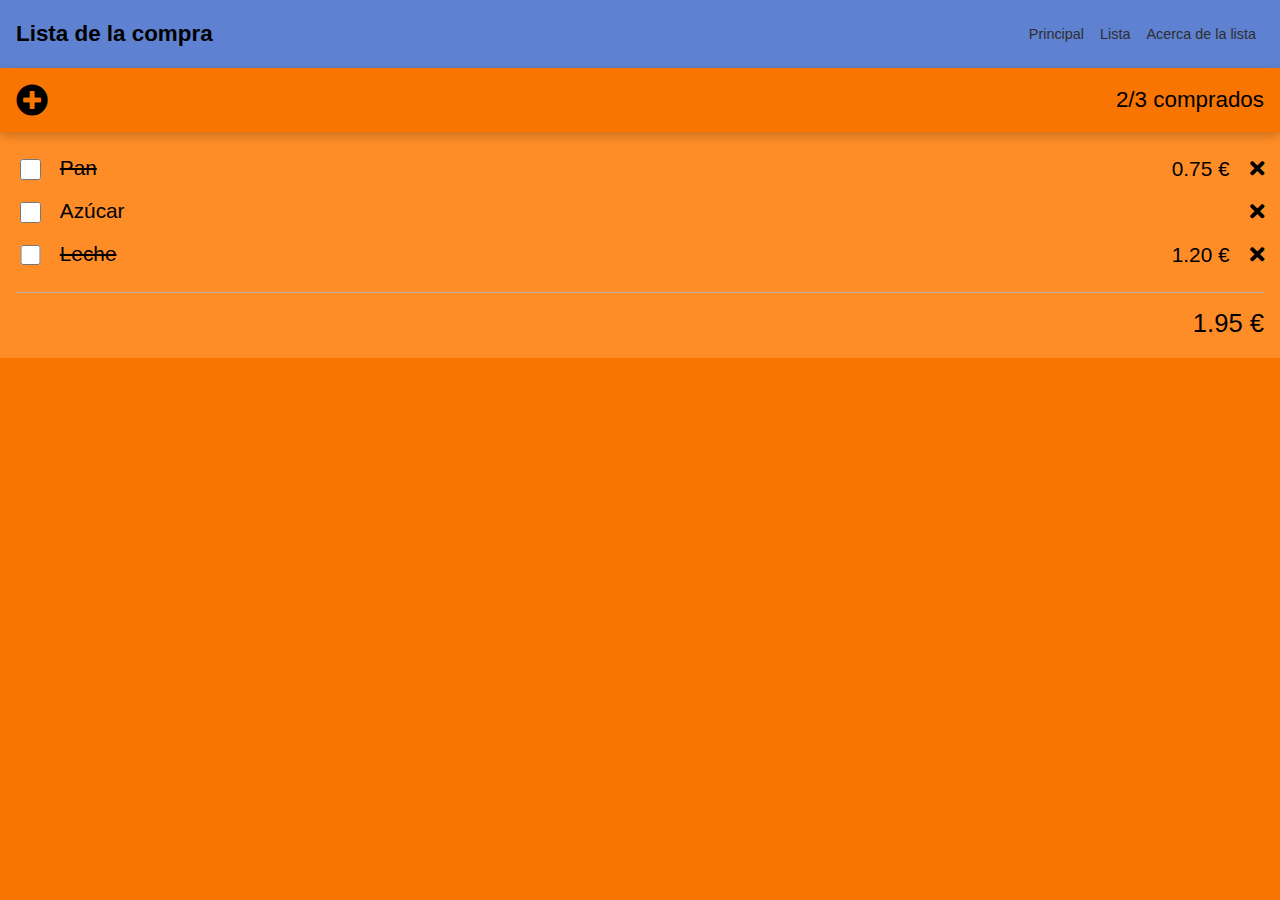
<file: index.html>
<!DOCTYPE html>
<html lang="en">
  <head>
    <meta charset="UTF-8" />
    <meta name="viewport" content="width=device-width, initial-scale=1.0" />
    <meta name="description" content="" />
    <link
      rel="stylesheet"
      href="https://cdnjs.cloudflare.com/ajax/libs/font-awesome/5.15.4/css/all.min.css"
      integrity="sha512-1ycn6IcaQQ40/MKBW2W4Rhis/DbILU74C1vSrLJxCq57o941Ym01SwNsOMqvEBFlcgUa6xLiPY/NS5R+E6ztJQ=="
      crossorigin="anonymous"
      referrerpolicy="no-referrer"
    />
    <link rel="stylesheet" type="text/css" href="styles.css" />
    <title>Carrito Compra</title>
  </head>
  <body>
    <div class="cart__container">
      <header class="cart__header">
        <h1 class="cart__title">Lista de la compra</h1>
        <ul class="cart__header__menu">
          <li class="cart__header__menu__item">
            <a href="#" class="menu__link">Principal</a>
          </li>
          <li class="cart__header__menu__item">
            <a href="#" class="menu__link">Lista</a>
          </li>
          <li class="cart__header__menu__item">
            <a href="#" class="menu__link">Acerca de la lista</a>
          </li>
        </ul>
      </header>
      <main class="cart__order__container">
        <section class="cart__order__status">
          <a href="editproduct.html"
            ><i class="cart__order__status__icon fas fa-plus-circle"> </i
          ></a>
          <h2 class="order-status__accumulated">2/3 comprados</h2>
        </section>
        <section class="order-list">
          <ul class="order-list__container">
            <li class="item">
              <div class="item__product">
                <input type="checkbox" class="item__product__cb" />
                <h2 class="item__product__name item__product__name--removed">
                  Pan
                </h2>
              </div>
              <div class="item__price">
                <span class="item__price__amount">0.75 €</span>
                <i class="remove__icon fas fa-times"></i>
              </div>
            </li>
            <li class="item">
              <div class="item__product">
                <input type="checkbox" class="item__product__cb" />
                <h2 class="item__product__name">Azúcar</h2>
              </div>
              <div class="item__price">
                <span class="item__price__amount"></span>
                <i class="remove__icon fas fa-times"></i>
              </div>
            </li>
            <li class="item">
              <div class="item__product">
                <input type="checkbox" class="item__product__cb" />
                <h2 class="item__product__name item__product__name--removed">
                  Leche
                </h2>
              </div>
              <div class="item__price">
                <span class="item__price__amount">1.20 €</span>
                <i class="remove__icon fas fa-times"></i>
              </div>
            </li>
          </ul>
          <p class="order-list__total">1.95 €</p>
        </section>
      </main>
    </div>
  </body>
</html>
</file>
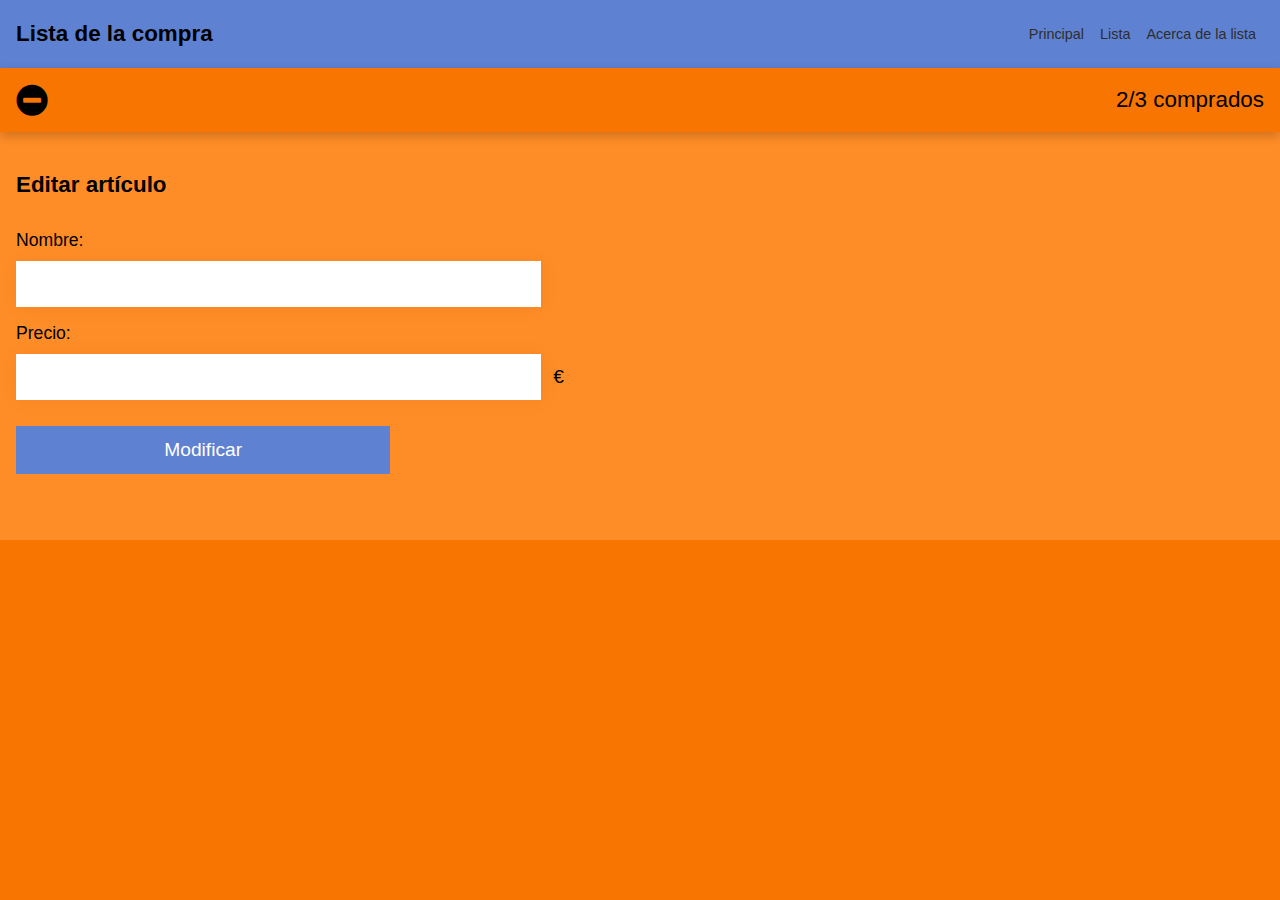
<file: editproduct.html>
<!DOCTYPE html>
<html lang="en">
  <head>
    <meta charset="UTF-8" />
    <meta name="viewport" content="width=device-width, initial-scale=1.0" />
    <meta name="description" content="" />
    <link
      rel="stylesheet"
      href="https://cdnjs.cloudflare.com/ajax/libs/font-awesome/5.15.4/css/all.min.css"
      integrity="sha512-1ycn6IcaQQ40/MKBW2W4Rhis/DbILU74C1vSrLJxCq57o941Ym01SwNsOMqvEBFlcgUa6xLiPY/NS5R+E6ztJQ=="
      crossorigin="anonymous"
      referrerpolicy="no-referrer"
    />
    <link rel="stylesheet" type="text/css" href="styles.css" />
    <title>Carrito Compra</title>
  </head>
  <body>
    <div class="cart__container">
      <header class="cart__header">
        <h1 class="cart__title">Lista de la compra</h1>
        <ul class="cart__header__menu">
          <li class="cart__header__menu__item">
            <a href="#" class="menu__link">Principal</a>
          </li>
          <li class="cart__header__menu__item">
            <a href="#" class="menu__link">Lista</a>
          </li>
          <li class="cart__header__menu__item">
            <a href="#" class="menu__link">Acerca de la lista</a>
          </li>
        </ul>
      </header>
      <main class="cart__order__container">
        <section class="cart__order__status">
          <a href="/index.html"
            ><i class="cart__order__status__icon fas fa-minus-circle"> </i
          ></a>
          <h2 class="order-status__accumulated">2/3 comprados</h2>
        </section>
        <section class="form__container">
          <form action="#" class="form">
            <h2 class="form__title">Editar artículo</h2>
            <label for="product-name" class="form__label">Nombre:</label>
            <input type="text" id="product-name" class="form__input" />
            <label for="product-price" class="form__label">Precio:</label>
            <div class="form__row">
              <input type="number" class="form__input" id="product-price" />
              <span class="input__currency-symbol"></span>
            </div>
            <input
              type="submit"
              value="Modificar"
              class="form__submit-button"
            />
          </form>
        </section>
      </main>
    </div>
  </body>
</html>
</file>
<file: styles.css>
body {
  margin: 0;
  padding: 0;
  background-color: #f77500;
  font-family: -apple-system, BlinkMacSystemFont, "Segoe UI", Roboto, Helvetica,
    Arial, sans-serif, "Apple Color Emoji", "Segoe UI Emoji", "Segoe UI Symbol";
}

.cart__container {
  display: flex;
  flex-direction: column;
  background-color: #ff8d27;
}

.cart__header {
  background-color: #5e81d1;
  display: flex;
  justify-content: space-between;
  align-items: center;
  padding: 1.3rem 1rem;
}

.cart__header__menu {
  display: flex;
  list-style: none;
  padding: 0;
  margin: 0;
}

.cart__header__menu__item {
  padding: 0 0.5rem;
}

.cart__header__menu__item > a {
  font-size: 0.9rem;
  text-decoration: none;
  color: #2e2e2e;
}

.cart__header__menu__item > a:hover {
  font-weight: bold;
  color: #000000;
}

.cart__order__container {
  background-color: #ff8d27;
  display: flex;
  flex-direction: column;
}

.cart__order__status {
  display: flex;
  justify-content: space-between;
  align-items: center;
}

.order-list {
  padding: 0 1rem 1.2rem;
}

.order-list__container {
  list-style: none;
  padding: 0;
}

.item {
  display: flex;
  flex-direction: row;
  justify-content: space-between;
  align-items: center;
  padding: 0.5rem 0;
}

.item__product {
  display: flex;
  justify-content: flex-start;
}

.item__product__name {
  margin: 0;
  padding: 0 0 0 1rem;
}

.order-list__total {
  text-align: right;
  border-top: 1px solid #b3b3b3;
  margin: 0;
  padding-top: 1rem;
  font-size: 1.6rem;
}

.cart__title {
  font-size: 1.4rem;
  margin: 0;
  font-weight: 700;
}

a > .cart__order__status__icon {
  color: #000000;
}
.cart__order__status__icon {
  font-size: 2rem;
}

.order-status__accumulated {
  font-size: 1.4rem;
  font-weight: 300;
  margin: 0;
  padding: 1.2rem 0rem;
}

.cart__order__status {
  padding: 0 1rem;
  background-color: #f77500;
  box-shadow: 0px 4px 10px rgb(0 0 0 / 20%);
}

.item__product__name,
.item__price__amount {
  font-size: 1.3rem;
  font-weight: 200;
}

.remove__icon {
  font-size: 1.3rem;
}

.item__product__cb {
  width: 1.3rem;
  height: 1.3rem;
}

.item__product__name--removed {
  text-decoration: line-through;
}

.item__price__amount {
  padding-right: 1rem;
}

.form__container {
  padding: 1rem 1rem 2.5rem;
}

form {
  display: flex;
  flex-direction: column;
}

.form__input {
  width: 40%;
  border: none;
  padding: 0.8rem;
  font-size: 1.1rem;
  box-shadow: 1px 1px 20px 0px rgb(0 0 0 / 5%);
  transition: all 0.5s ease;
}

.form__input:focus {
  width: 75%;
  transition: all 0.5s ease;
}

.input__currency-symbol::after {
  content: "€";
  font-size: 1.2rem;
  margin-left: 0.5rem;
}

.input__currency-symbol {
  position: relative;
}

.form__title {
  font-size: 1.4rem;
  font-weight: 700;
  margin: 0;
  padding: 1.5rem 0 1rem;
}

.form__label {
  margin: 0;
  padding: 1rem 0 0.6rem;
  font-size: 1.1rem;
}

.form__submit-button {
  padding: 0.7rem;
  margin: 1.6rem 0;
  border: none;
  font-size: 1.2rem;
  background-color: #5e81d1;
  color: #ffffff;
  width: 30%;
  transition: all 0.5s ease;
  border: 2px solid #5e81d1;
  cursor: pointer;
}

.form__submit-button:hover {
  background-color: #ffffff;
  color: #5e81d1;
  transition: all 0.5s ease;
}
</file>
